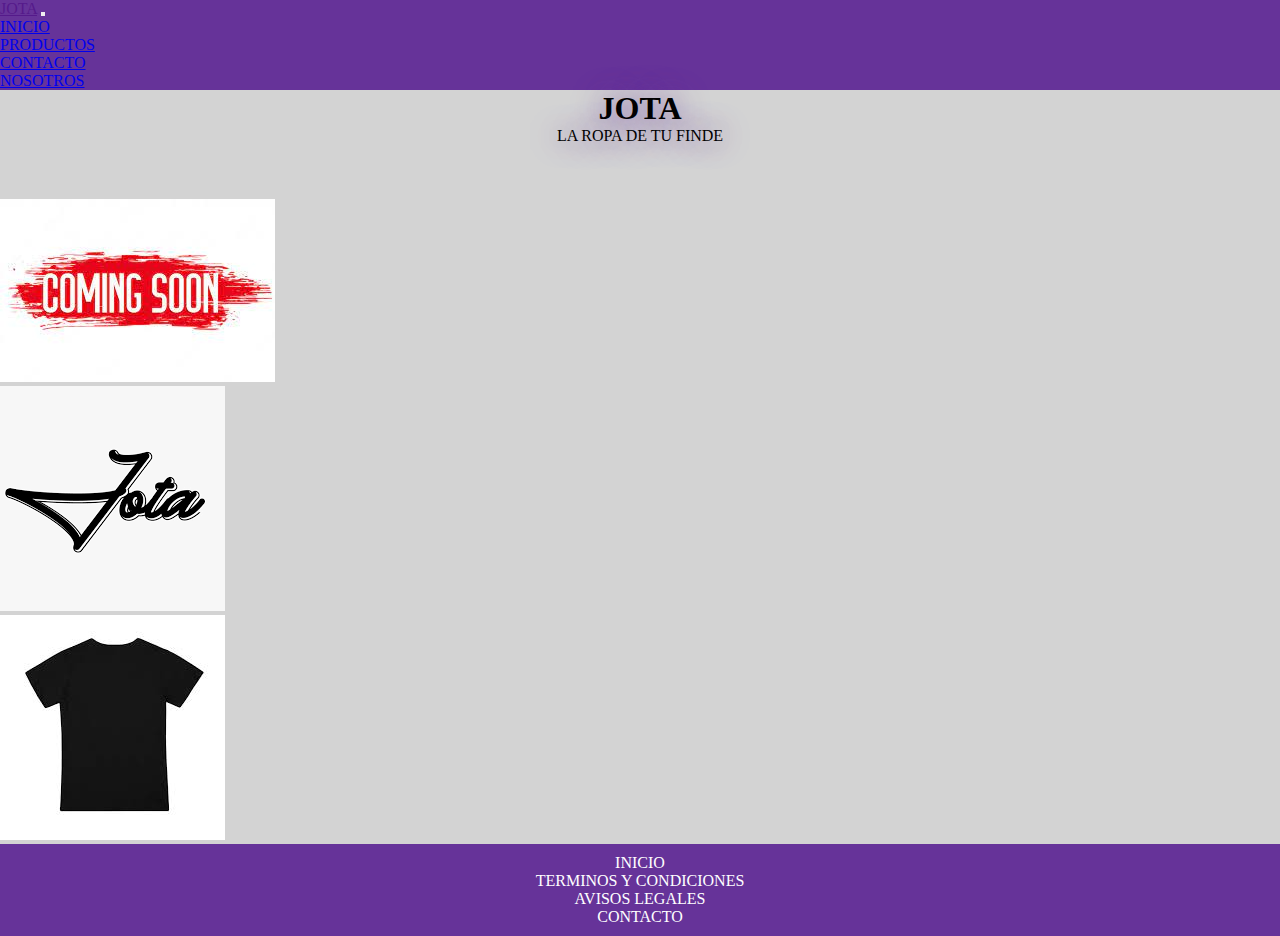
<file: index.html>
<!DOCTYPE html>
<html lang="es">

<head>
    <!-- "version responsive" -->
    <meta charset="UTF-8">
    <meta http-equiv="X-UA-Compatible" content="IE=edge">
    <meta name="viewport" content="width=device-width, initial-scale=1.0">
    <!-- Font awesome (iconos) inicia -->
    <link rel="stylesheet" href="https://cdnjs.cloudflare.com/ajax/libs/font-awesome/6.4.0/css/all.min.css"
        integrity="sha512-iecdLmaskl7CVkqkXNQ/ZH/XLlvWZOJyj7Yy7tcenmpD1ypASozpmT/E0iPtmFIB46ZmdtAc9eNBvH0H/ZpiBw=="
        crossorigin="anonymous" referrerpolicy="no-referrer" />
    <!-- Font awesome (iconos) Finaliza -->
    <!-- css BS inicia -->
    <link rel="stylesheet" href="https://cdn.jsdelivr.net/npm/bootstrap@4.6.2/dist/css/bootstrap.min.css"
        integrity="sha384-xOolHFLEh07PJGoPkLv1IbcEPTNtaed2xpHsD9ESMhqIYd0nLMwNLD69Npy4HI+N" crossorigin="anonymous">
    <!-- Css BS Finaliza -->
    <!-- Favicon inicia -->
    <link rel="shortcut icon" href="./multimedia/Favicom.png" type="image/x-icon">
    <!-- Favicon Finaliza -->
    <!-- CSS inicia -->
    <link rel="stylesheet" href="./estilos.css">
    <!-- CSS Finaliza -->
    <!-- etiquetas meta inician -->
    <meta name="description" content="jota es una marca de ropa basada en el estilo al cuerpo, sin estampas y de la mejor calidas. estamos ubicados en buenos aires, lanus.
    tenemos una paleta de colores muy amplia, nos agradan todos los colores.">
    <meta name="keywords" content="ropa de hombre, ropa entallada, jota">
    <!-- etiquetas meta finalizan -->
    <title>Jota</title>
</head>

<body>
    <!-- Nav inicia -->
    <nav class="navbar navbar-expand-md bg-dark navbar-dark">
        <!-- Brand -->
        <a class="navbar-brand" href="">JOTA</a>

        <!-- Toggler/collapsibe Button -->
        <button class="navbar-toggler" type="button" data-toggle="collapse" data-target="#collapsibleNavbar">
            <span class="navbar-toggler-icon"></span>
        </button>

        <!-- Navbar links -->
        <div class="collapse navbar-collapse" id="collapsibleNavbar">
            <ul class="navbar-nav">
                <li class="nav-item">
                    <a class="nav-link" href="#">inicio</a>
                </li>
                <li class="nav-item">
                    <a class="nav-link" href="./pages/productos.html">productos</a>
                </li>
                <li class="nav-item">
                    <a class="nav-link" href="./pages/contacto.html">contacto</a>
                </li>
                <li class="nav-item">
                    <a class="nav-link" href="./pages/nosotros.html">nosotros</a>
                </li>
            </ul>
        </div>
    </nav>
    <!-- NAV Finaliza -->
    <!-- banner inicia -->
    <div class="jumbotron centro">
        <h1>jota</h1>
        <p>la ropa de tu finde</p>
    </div>
    <!-- banner finaliza -->

    <!-- carousel inicia -->
    <div id="demo" class="carousel slide" data-ride="carousel">

        <!-- Indicators -->
        <ul class="carousel-indicators">
            <li data-target="#demo" data-slide-to="0" class="active"></li>
            <li data-target="#demo" data-slide-to="1"></li>
            <li data-target="#demo" data-slide-to="2"></li>
        </ul>

        <!-- The slideshow -->
        <div class="carousel-inner">
            <div class="carousel-item active">
                <img src="multimedia/Proximamente.jpg" alt="proximamente">
            </div>
            <div class="carousel-item">
                <img src="multimedia/Favicom.png" alt="logo de la pagina">
            </div>
            <div class="carousel-item">
                <a href="./Productos/Remera.html"> <img src="multimedia/Remera producto.jpg" alt="remera de producto"> </a>
            </div>
        </div>

        <!-- Left and right controls -->
        <a class="carousel-control-prev" href="#demo" data-slide="prev">
            <span class="carousel-control-prev-icon"></span>
        </a>
        <a class="carousel-control-next" href="#demo" data-slide="next">
            <span class="carousel-control-next-icon"></span>
        </a>

    </div>
    <!-- carousel finaliza -->

    <footer class="footer centro">
        <ul>
            <li> <a href="index.html" class="Pages">inicio</a> </li>
            <li>terminos y condiciones</li>
            <li>avisos legales</li>
            <li> <a href="./pages/contacto.html" class="Pages">contacto</a></li>
        </ul>
    </footer>
</body>
<script src="https://cdn.jsdelivr.net/npm/jquery@3.5.1/dist/jquery.slim.min.js"
    integrity="sha384-DfXdz2htPH0lsSSs5nCTpuj/zy4C+OGpamoFVy38MVBnE+IbbVYUew+OrCXaRkfj"
    crossorigin="anonymous"></script>
<script src="https://cdn.jsdelivr.net/npm/popper.js@1.16.1/dist/umd/popper.min.js"
    integrity="sha384-9/reFTGAW83EW2RDu2S0VKaIzap3H66lZH81PoYlFhbGU+6BZp6G7niu735Sk7lN"
    crossorigin="anonymous"></script>
<script src="https://cdn.jsdelivr.net/npm/bootstrap@4.6.2/dist/js/bootstrap.min.js"
    integrity="sha384-+sLIOodYLS7CIrQpBjl+C7nPvqq+FbNUBDunl/OZv93DB7Ln/533i8e/mZXLi/P+"
    crossorigin="anonymous"></script>

</html>
</file>
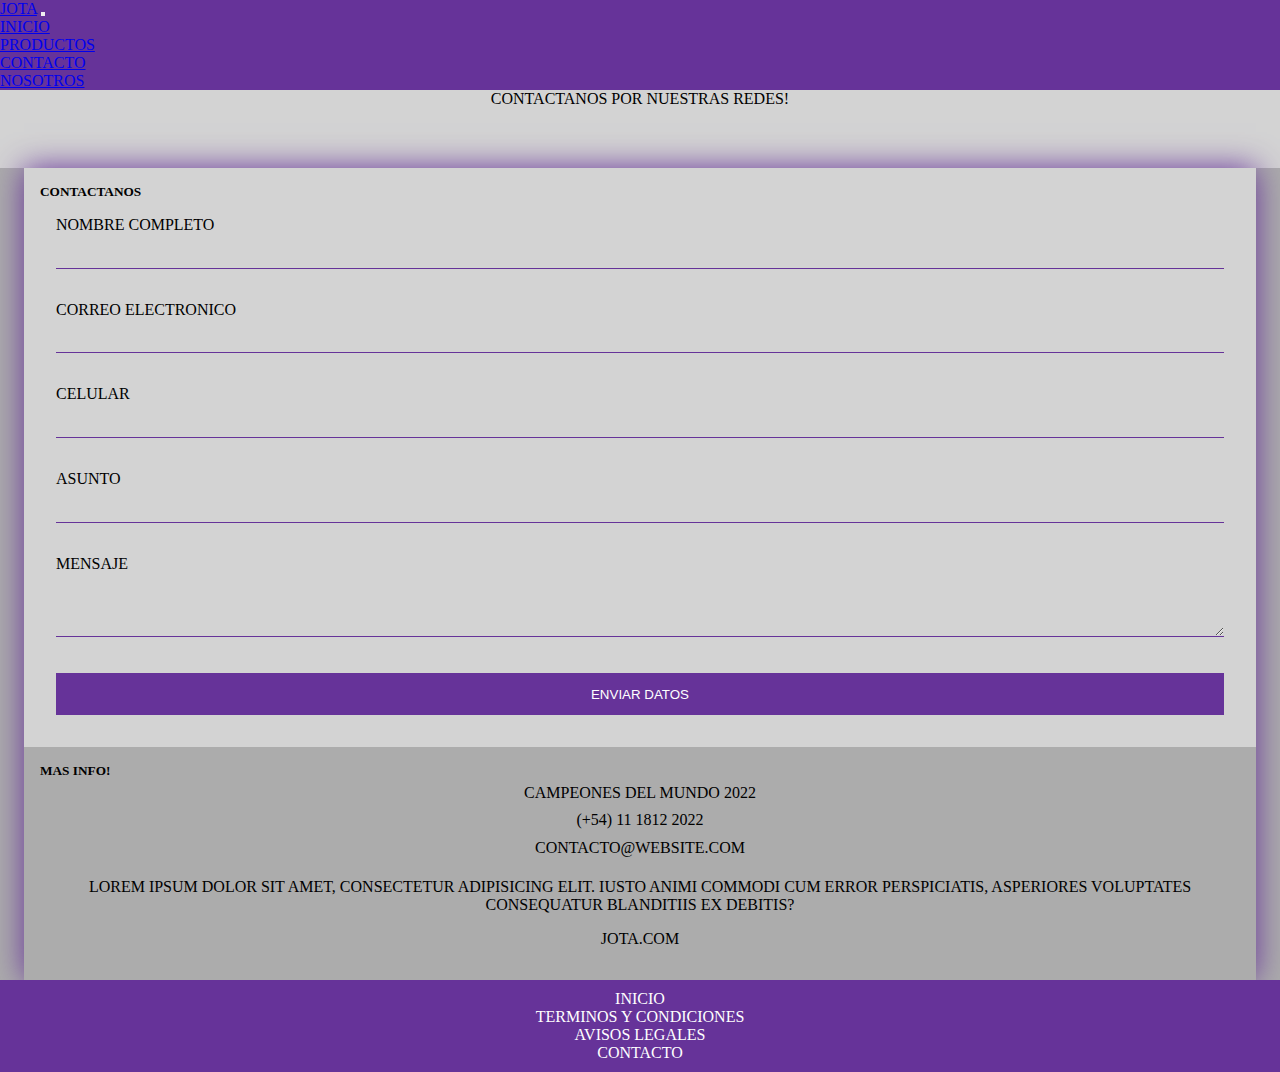
<file: pages/contacto.html>
<!DOCTYPE html>
<html lang="es">

<head>
    <meta charset="UTF-8">
    <meta http-equiv="X-UA-Compatible" content="IE=edge">
    <meta name="viewport" content="width=device-width, initial-scale=1.0">
    <!-- animate.css  -->
    <link rel="stylesheet" href="https://cdnjs.cloudflare.com/ajax/libs/animate.css/3.7.0/animate.min.css">
    <!-- animate.css finaliza -->
    <!-- Font awesome (iconos) inicia -->
    <link rel="stylesheet" href="https://cdnjs.cloudflare.com/ajax/libs/font-awesome/6.4.0/css/all.min.css"
        integrity="sha512-iecdLmaskl7CVkqkXNQ/ZH/XLlvWZOJyj7Yy7tcenmpD1ypASozpmT/E0iPtmFIB46ZmdtAc9eNBvH0H/ZpiBw=="
        crossorigin="anonymous" referrerpolicy="no-referrer" />
    <!-- Font awesome (iconos) Finaliza -->
    <!-- css BS inicia -->
    <link rel="stylesheet" href="https://cdn.jsdelivr.net/npm/bootstrap@4.6.2/dist/css/bootstrap.min.css"
        integrity="sha384-xOolHFLEh07PJGoPkLv1IbcEPTNtaed2xpHsD9ESMhqIYd0nLMwNLD69Npy4HI+N" crossorigin="anonymous">
    <!-- Css BS Finaliza -->
    <!-- Favicon inicia -->
    <link rel="shortcut icon" href="../multimedia/Favicom.png" type="image/x-icon">
    <!-- Favicon Finaliza -->
    <!-- CSS inicia -->
    <link rel="stylesheet" href="../estilos.css">
    <!-- CSS Finaliza -->
    <title>Jota</title>
</head>

<body>
    <!-- Nav inicia -->
    <nav class="navbar navbar-expand-md bg-dark navbar-dark">
        <!-- Brand -->
        <a class="navbar-brand" href="../index.html">jota</a>

        <!-- Toggler/collapsibe Button -->
        <button class="navbar-toggler" type="button" data-toggle="collapse" data-target="#collapsibleNavbar">
            <span class="navbar-toggler-icon"></span>
        </button>

        <!-- Navbar links -->
        <div class="collapse navbar-collapse" id="collapsibleNavbar">
            <ul class="navbar-nav">
                <li class="nav-item">
                    <a class="nav-link" href="../index.html">inicio</a>
                </li>
                <li class="nav-item">
                    <a class="nav-link" href="../pages/productos.html">productos</a>
                </li>
                <li class="nav-item">
                    <a class="nav-link" href="#">contacto</a>
                </li>
                <li class="nav-item">
                    <a class="nav-link" href="../pages/nosotros.html">nosotros</a>
                </li>
            </ul>
        </div>
    </nav>
    <!-- NAV Finaliza -->
    <!-- main inicia  -->
    <main>
        <p class="centro">contactanos por nuestras redes!</p>
        <div class="iconos">
            <a href="https://www.instagram.com"> <i class="fa-brands fa-instagram fa-flip fa-2xl"
                    style="color: #000;"></i> </a>
            <a href="https://www.facebook.com"> <i class="fa-brands fa-facebook fa-flip fa-2xl"
                    style="color: #000;"></i> </a>
            <a href="https://www.whatsapp.com/?lang=es_LA"> <i class="fa-brands fa-whatsapp fa-flip fa-2xl"
                    style="color: #000;"></i> </a>
            <a href="https://twitter.com/i/flow/login?redirect_after_login=%2F"> <i
                    class="fa-brands fa-twitter fa-flip fa-2xl" style="color: #000;"></i> </a>
        </div>
        
        <div class="formulario">
            <div class="contact-wrapper">
                <div class="contact-form">
                    <h5>contactanos</h5>
                    <form action="">
                        
                        <p>
                            <label for="nombre completo">nombre completo</label>
                            <input type="text">
                        </p>

                        <p>
                            <label for="correo electronico">correo electronico</label>
                            <input type="email" name="correo electronico" id="correo electronico">
                        </p>
                        <p>
                            <label for="numero de telefono">celular</label>
                            <input type="tel" id="numero de telefono" name="celular">
                        </p>
                        <p>
                            <label for="">asunto</label>
                            <input type="text" name="asunto">
                        </p>
                        <p class="block">
                            <label for="">mensaje</label>
                            <textarea name="mensaje" id="" cols="" rows="3"></textarea>
                        </p>
                        <p class="block">
                            <button type="submit">
                                enviar datos
                            </button>
                        </p>
                    </form>
                </div>
                <div class="contact-info">
                    <h5>mas info!</h5>
                    <ul>
                        <li> <i class="fas fa-map-marker-alt"></i> campeones del mundo 2022 </li>
                        <li> <i class="fas fa-phone"></i> (+54) 11 1812 2022 </li>
                        <li> <i class="fas fa-envelope-open-text"></i> contacto@website.com </li>
                    </ul>
                    <p>Lorem ipsum dolor sit amet, consectetur adipisicing elit. Iusto animi commodi cum error
                        perspiciatis, asperiores voluptates consequatur blanditiis ex debitis?</p>
                    <p>jota.com</p>
                </div>
            </div>
</main>

<!-- footer inicia -->

<footer class="footer centro">
    <ul>
        <li> <a href="../index.html" class="Pages">inicio</a> </li>
        <li>terminos y condiciones</li>
        <li>avisos legales</li>
        <li> <a href="#" class="Pages">contacto</a> </li>
    </ul>
</footer>
<!-- footer finaliza -->

</body>


<script src="https://cdn.jsdelivr.net/npm/jquery@3.5.1/dist/jquery.slim.min.js"
    integrity="sha384-DfXdz2htPH0lsSSs5nCTpuj/zy4C+OGpamoFVy38MVBnE+IbbVYUew+OrCXaRkfj"
    crossorigin="anonymous"></script>
<script src="https://cdn.jsdelivr.net/npm/popper.js@1.16.1/dist/umd/popper.min.js"
    integrity="sha384-9/reFTGAW83EW2RDu2S0VKaIzap3H66lZH81PoYlFhbGU+6BZp6G7niu735Sk7lN"
    crossorigin="anonymous"></script>
<script src="https://cdn.jsdelivr.net/npm/bootstrap@4.6.2/dist/js/bootstrap.min.js"
    integrity="sha384-+sLIOodYLS7CIrQpBjl+C7nPvqq+FbNUBDunl/OZv93DB7Ln/533i8e/mZXLi/P+"
    crossorigin="anonymous"></script>

</html>
</file>
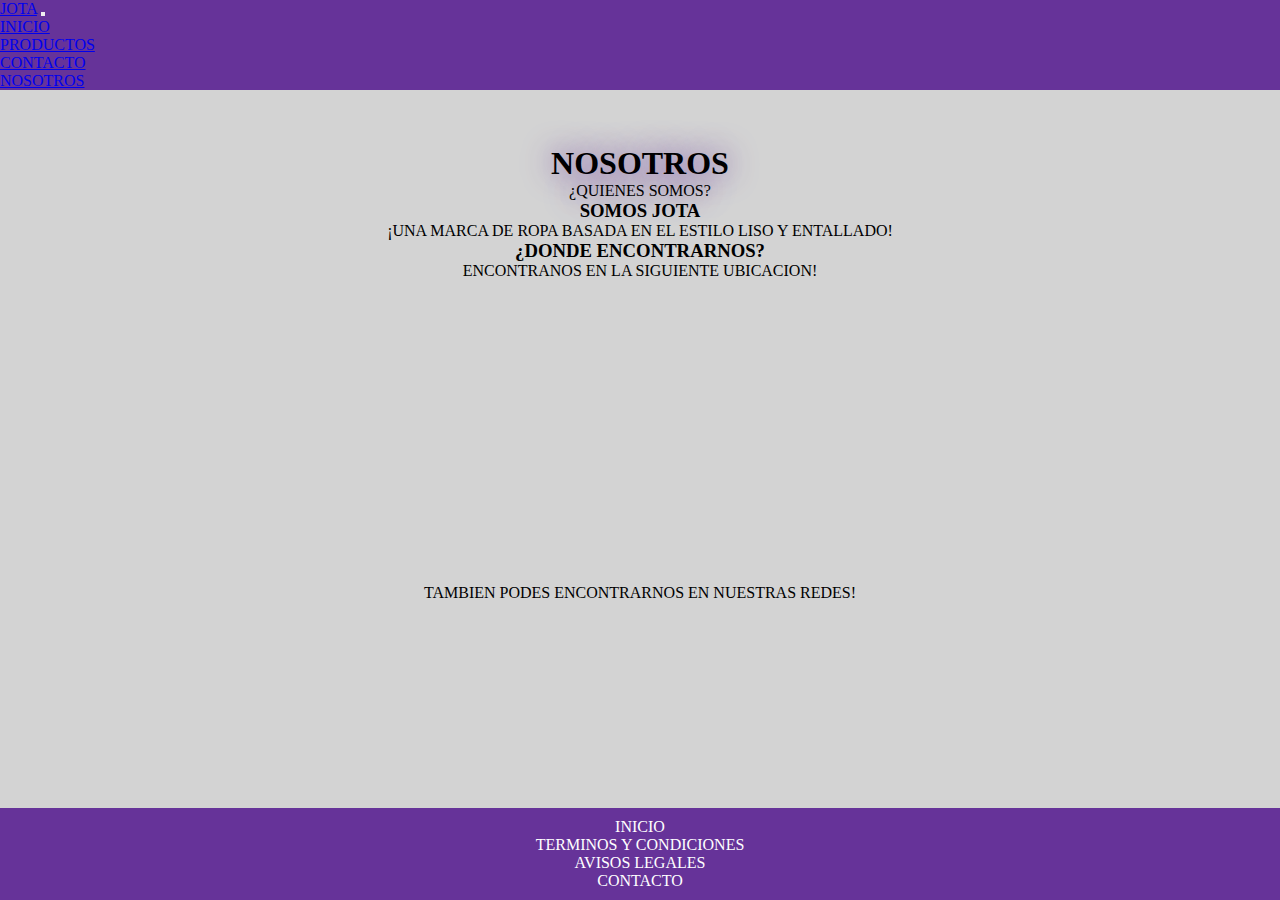
<file: pages/nosotros.html>
<!DOCTYPE html>
<html lang="es">
    <head>
        <!-- "version responsive" -->
        <meta charset="UTF-8">
        <meta http-equiv="X-UA-Compatible" content="IE=edge">
        <meta name="viewport" content="width=device-width, initial-scale=1.0">
        <!-- Font awesome (iconos) inicia -->
        <link rel="stylesheet" href="https://cdnjs.cloudflare.com/ajax/libs/font-awesome/6.4.0/css/all.min.css"
            integrity="sha512-iecdLmaskl7CVkqkXNQ/ZH/XLlvWZOJyj7Yy7tcenmpD1ypASozpmT/E0iPtmFIB46ZmdtAc9eNBvH0H/ZpiBw=="
            crossorigin="anonymous" referrerpolicy="no-referrer" />
        <!-- Font awesome (iconos) Finaliza -->
        <!-- css BS inicia -->
        <link rel="stylesheet" href="https://cdn.jsdelivr.net/npm/bootstrap@4.6.2/dist/css/bootstrap.min.css"
            integrity="sha384-xOolHFLEh07PJGoPkLv1IbcEPTNtaed2xpHsD9ESMhqIYd0nLMwNLD69Npy4HI+N" crossorigin="anonymous">
        <!-- Css BS Finaliza -->
        <!-- Favicon inicia -->
        <link rel="shortcut icon" href="../multimedia/Favicom.png" type="image/x-icon">
        <!-- Favicon Finaliza -->
        <!-- CSS inicia -->
        <link rel="stylesheet" href="../estilos.css">
        <!-- CSS Finaliza -->
        <title>Jota</title>
    </head>
<body>
    <!-- Nav inicia -->
    <nav class="navbar navbar-expand-md bg-dark navbar-dark">
        <!-- Brand -->
        <a class="navbar-brand" href="../index.html">JOTA</a>

        <!-- Toggler/collapsibe Button -->
        <button class="navbar-toggler" type="button" data-toggle="collapse" data-target="#collapsibleNavbar">
            <span class="navbar-toggler-icon"></span>
        </button>

        <!-- Navbar links -->
        <div class="collapse navbar-collapse" id="collapsibleNavbar">
            <ul class="navbar-nav">
                <li class="nav-item">
                    <a class="nav-link" href="../index.html">inicio</a>
                </li>
                <li class="nav-item">
                    <a class="nav-link" href="../pages/productos.html">productos</a>
                </li>
                <li class="nav-item">
                    <a class="nav-link" href="../pages/contacto.html">contacto</a>
                </li>
                <li class="nav-item">
                    <a class="nav-link" href="../pages/nosotros.html">nosotros</a>
                </li>
            </ul>
        </div>
    </nav>
    <!-- NAV Finaliza -->

<main class="main-nos">
    <div class="jumbotron centro">
        <h1>nosotros</h1>
        <p>¿quienes somos?</p>
    </div>
    <div class="centro">
        <h3>somos jota</h3>
        <p>¡una marca de ropa basada en el estilo liso y entallado!</p>
    </div>
    <div class="centro">
        <h3>¿donde encontrarnos?</h3>
        <p class="centro">encontranos en la siguiente ubicacion!</p>
        <iframe src="https://www.google.com/maps/embed?pb=!1m18!1m12!1m3!1d3281.388327095244!2d-58.411546182687225!3d-34.6701474654977!2m3!1f0!2f0!3f0!3m2!1i1024!2i768!4f13.1!3m3!1m2!1s0x95bccd3783b6e773%3A0x7af8c10a8a0ffcc6!2sPlaza%20Alsina!5e0!3m2!1ses-419!2sar!4v1685483100245!5m2!1ses-419!2sar" width="400" height="300" style="border:0;" allowfullscreen="" loading="lazy" referrerpolicy="no-referrer-when-downgrade"></iframe>
        <p>tambien podes encontrarnos en nuestras redes!</p>
    </div>
</main>

    <footer class="footer centro">
        <ul>
            <li> <a href="../index.html" class="Pages">inicio</a> </li>
            <li>terminos y condiciones</li>
            <li>avisos legales</li>
            <li> <a href="./contacto.html" class="Pages">contacto</a> </li>
        </ul>
    </footer>

</body>
<script src="https://cdn.jsdelivr.net/npm/jquery@3.5.1/dist/jquery.slim.min.js"
    integrity="sha384-DfXdz2htPH0lsSSs5nCTpuj/zy4C+OGpamoFVy38MVBnE+IbbVYUew+OrCXaRkfj"
    crossorigin="anonymous"></script>
<script src="https://cdn.jsdelivr.net/npm/popper.js@1.16.1/dist/umd/popper.min.js"
    integrity="sha384-9/reFTGAW83EW2RDu2S0VKaIzap3H66lZH81PoYlFhbGU+6BZp6G7niu735Sk7lN"
    crossorigin="anonymous"></script>
<script src="https://cdn.jsdelivr.net/npm/bootstrap@4.6.2/dist/js/bootstrap.min.js"
    integrity="sha384-+sLIOodYLS7CIrQpBjl+C7nPvqq+FbNUBDunl/OZv93DB7Ln/533i8e/mZXLi/P+"
    crossorigin="anonymous"></script>

</html>
</file>
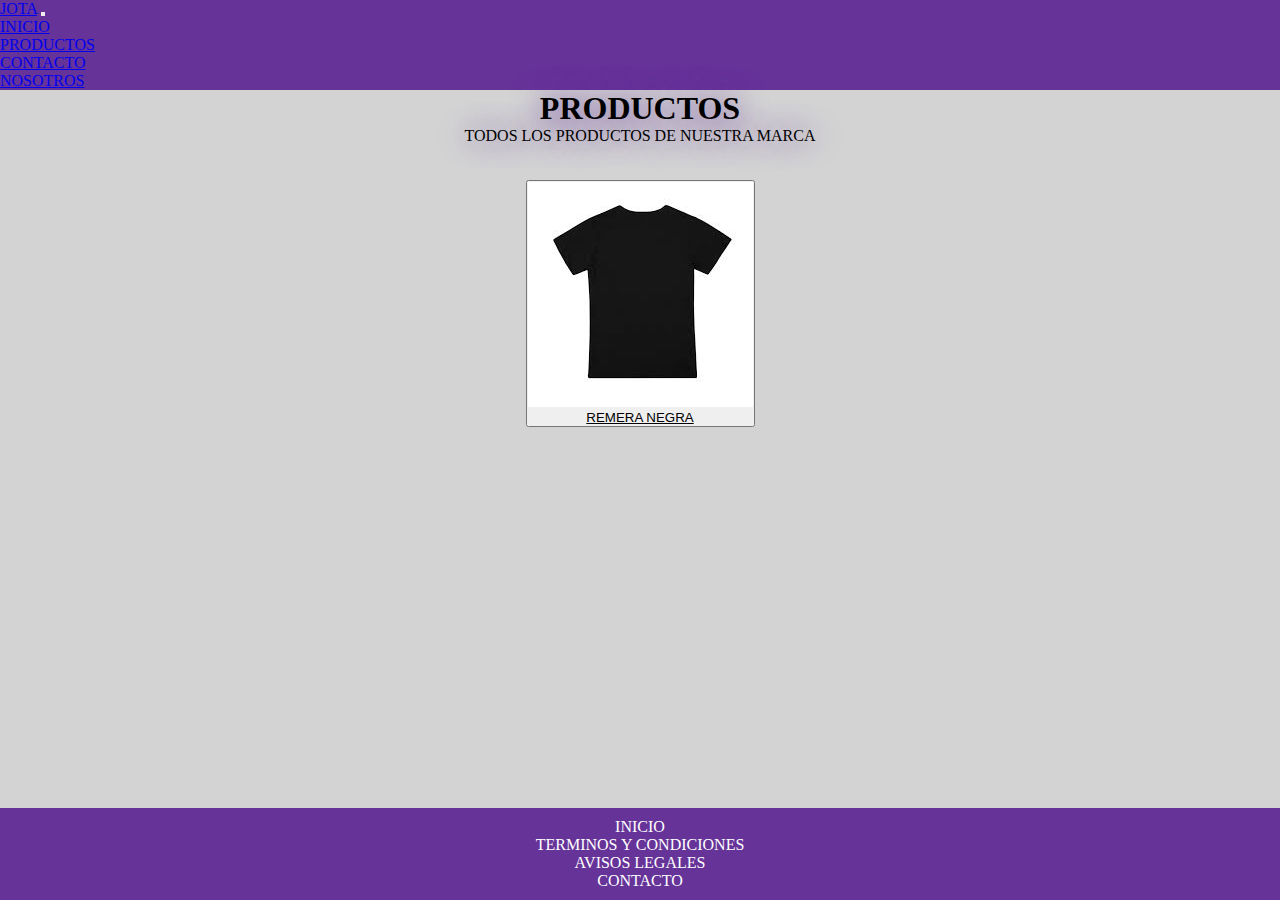
<file: pages/productos.html>
<!DOCTYPE html>
<html lang="es">
    <head>
        <!-- segundo html "responsive" -->
        <meta charset="UTF-8">
        <meta http-equiv="X-UA-Compatible" content="IE=edge">
        <meta name="viewport" content="width=device-width, initial-scale=1.0">
        <!-- Font awesome (iconos) inicia -->
        <link rel="stylesheet" href="https://cdnjs.cloudflare.com/ajax/libs/font-awesome/6.4.0/css/all.min.css"
            integrity="sha512-iecdLmaskl7CVkqkXNQ/ZH/XLlvWZOJyj7Yy7tcenmpD1ypASozpmT/E0iPtmFIB46ZmdtAc9eNBvH0H/ZpiBw=="
            crossorigin="anonymous" referrerpolicy="no-referrer" />
        <!-- Font awesome (iconos) Finaliza -->
        <!-- css BS inicia -->
        <link rel="stylesheet" href="https://cdn.jsdelivr.net/npm/bootstrap@4.6.2/dist/css/bootstrap.min.css"
            integrity="sha384-xOolHFLEh07PJGoPkLv1IbcEPTNtaed2xpHsD9ESMhqIYd0nLMwNLD69Npy4HI+N" crossorigin="anonymous">
        <!-- Css BS Finaliza -->
        <!-- Favicon inicia -->
        <link rel="shortcut icon" href="../multimedia/Favicom.png" type="image/x-icon">
        <!-- Favicon Finaliza -->
        <!-- CSS inicia -->
        <link rel="stylesheet" href="../estilos.css">
        <!-- CSS Finaliza -->
        <title>Jota</title>
    </head>
<body>
    <!-- Nav inicia -->
    <nav class="navbar navbar-expand-md bg-dark navbar-dark">
        <!-- Brand -->
        <a class="navbar-brand" href="../index.html">jota</a>

        <!-- Toggler/collapsibe Button -->
        <button class="navbar-toggler" type="button" data-toggle="collapse" data-target="#collapsibleNavbar">
            <span class="navbar-toggler-icon"></span>
        </button>

        <!-- Navbar links -->
        <div class="collapse navbar-collapse" id="collapsibleNavbar">
            <ul class="navbar-nav">
                <li class="nav-item">
                    <a class="nav-link" href="../index.html">inicio</a>
                </li>
                <li class="nav-item">
                    <a class="nav-link" href="pages/productos.html">productos</a>
                </li>
                <li class="nav-item">
                    <a class="nav-link" href="./contacto.html">contacto</a>
                </li>
                <li class="nav-item">
                    <a class="nav-link" href="./nosotros.html">nosotros</a>
                </li>
            </ul>
        </div>
    </nav>
    <!-- NAV Finaliza -->

    <!-- main primera pre entrega!  -->
    <!-- <Main>
        <h1 class="centro">productos</h1>
        <p class="centro">Todos los productos de nuestra marca</p>
        <br>
        <a href="../Productos/Remera.html"><img src="../multimedia/Remera producto.jpg" class="product_img"> </a>
        <Br></Br>
        <a class="Prc" href="../Productos/Remera.html">Remera negra</a>
    </Main> -->

    <main>
        <div class="jumbotron centro">
            <h1>productos</h1>
            <p>todos los productos de nuestra marca</p>
        </div>
        <div class="main-producto">
            <button>
                <a href="../Productos/Remera.html" class="boton">
                <img src="../multimedia/Remera producto.jpg" alt="">
                <br>
                remera negra
                </a>
            </button>
        </div>
    </main>

    
    <footer class="footer centro">
        <ul>
            <li> <a href="../index.html" class="Pages">inicio</a> </li>
            <li>terminos y condiciones</li>
            <li>avisos legales</li>
            <li> <a href="./contacto.html" class="Pages">contacto </a> </li>
        </ul> 
    </footer> 

    <script src="https://cdn.jsdelivr.net/npm/jquery@3.5.1/dist/jquery.slim.min.js"
    integrity="sha384-DfXdz2htPH0lsSSs5nCTpuj/zy4C+OGpamoFVy38MVBnE+IbbVYUew+OrCXaRkfj"
    crossorigin="anonymous"></script>
<script src="https://cdn.jsdelivr.net/npm/popper.js@1.16.1/dist/umd/popper.min.js"
    integrity="sha384-9/reFTGAW83EW2RDu2S0VKaIzap3H66lZH81PoYlFhbGU+6BZp6G7niu735Sk7lN"
    crossorigin="anonymous"></script>
<script src="https://cdn.jsdelivr.net/npm/bootstrap@4.6.2/dist/js/bootstrap.min.js"
    integrity="sha384-+sLIOodYLS7CIrQpBjl+C7nPvqq+FbNUBDunl/OZv93DB7Ln/533i8e/mZXLi/P+"
    crossorigin="anonymous"></script>
</body>
</html>
</file>
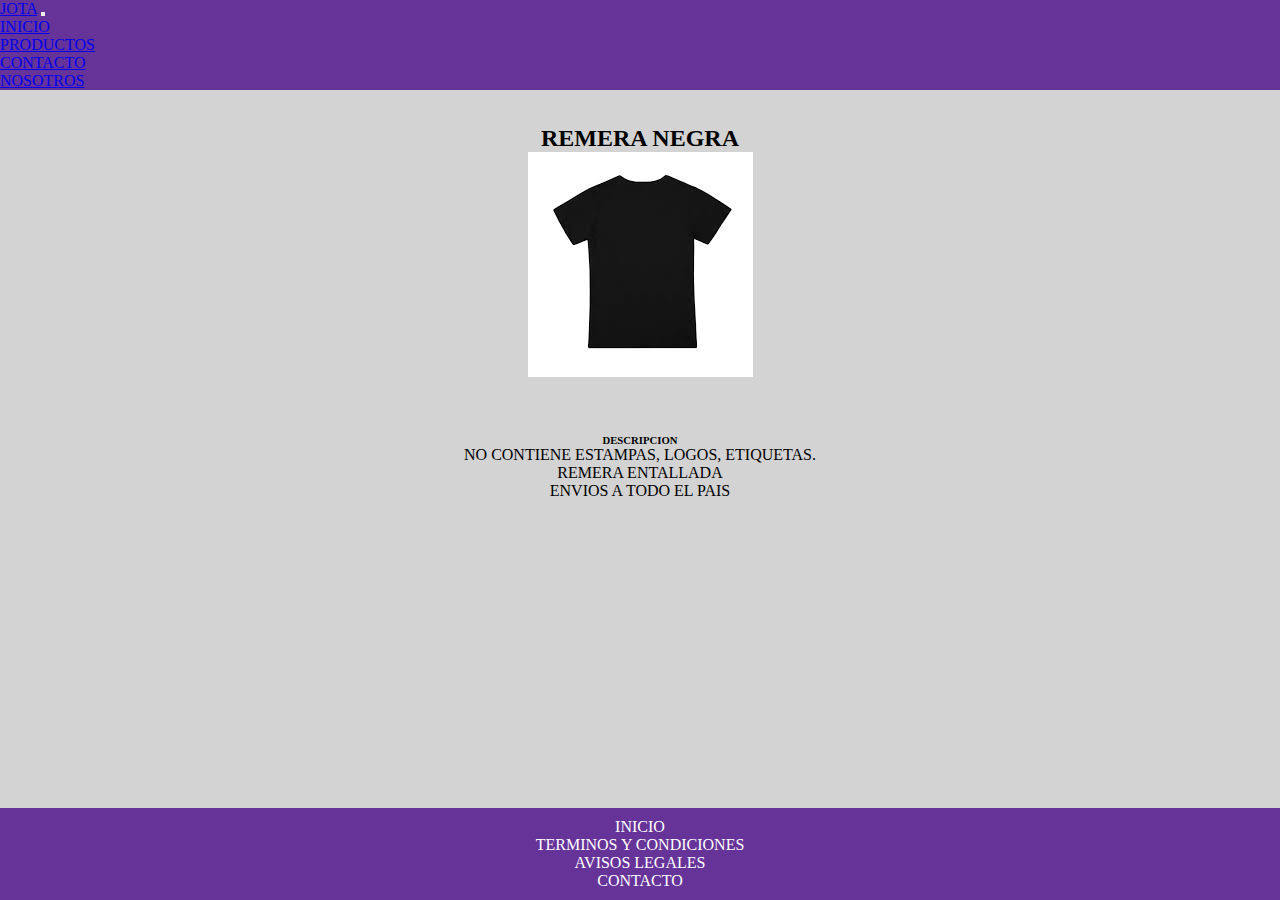
<file: Productos/Remera.html>
<!DOCTYPE html>
<html lang="es">
    <head>
        <!-- "version responsive" -->
        <meta charset="UTF-8">
        <meta http-equiv="X-UA-Compatible" content="IE=edge">
        <meta name="viewport" content="width=device-width, initial-scale=1.0">
        <!-- Font awesome (iconos) inicia -->
        <link rel="stylesheet" href="https://cdnjs.cloudflare.com/ajax/libs/font-awesome/6.4.0/css/all.min.css"
            integrity="sha512-iecdLmaskl7CVkqkXNQ/ZH/XLlvWZOJyj7Yy7tcenmpD1ypASozpmT/E0iPtmFIB46ZmdtAc9eNBvH0H/ZpiBw=="
            crossorigin="anonymous" referrerpolicy="no-referrer" />
        <!-- Font awesome (iconos) Finaliza -->
        <!-- css BS inicia -->
        <link rel="stylesheet" href="https://cdn.jsdelivr.net/npm/bootstrap@4.6.2/dist/css/bootstrap.min.css"
            integrity="sha384-xOolHFLEh07PJGoPkLv1IbcEPTNtaed2xpHsD9ESMhqIYd0nLMwNLD69Npy4HI+N" crossorigin="anonymous">
        <!-- Css BS Finaliza -->
        <!-- Favicon inicia -->
        <link rel="shortcut icon" href="../multimedia/Favicom.png" type="image/x-icon">
        <!-- Favicon Finaliza -->
        <!-- CSS inicia -->
        <link rel="stylesheet" href="../estilos.css">
        <!-- CSS Finaliza -->
        <title>Jota</title>
    </head>
<body>

<!-- Nav inicia -->
        <nav class="navbar navbar-expand-md bg-dark navbar-dark">
            <!-- Brand -->
            <a class="navbar-brand" href="../index.html">jota</a>
    
            <!-- Toggler/collapsibe Button -->
            <button class="navbar-toggler" type="button" data-toggle="collapse" data-target="#collapsibleNavbar">
                <span class="navbar-toggler-icon"></span>
            </button>
    
            <!-- Navbar links -->
            <div class="collapse navbar-collapse" id="collapsibleNavbar">
                <ul class="navbar-nav">
                    <li class="nav-item">
                        <a class="nav-link" href="../index.html">inicio</a>
                    </li>
                    <li class="nav-item">
                        <a class="nav-link" href="../pages/productos.html">productos</a>
                    </li>
                    <li class="nav-item">
                        <a class="nav-link" href="../pages/contacto.html">contacto</a>
                    </li>
                    <li class="nav-item">
                        <a class="nav-link" href="../pages/nosotros.html">nosotros</a>
                    </li>
                </ul>
            </div>
        </nav>
<!-- NAV Finaliza -->

<main>
    <div class="main-producto">
        <h2>remera negra</h2>
        <a href="../multimedia/Remera producto.jpg"><img src="../multimedia/Remera producto.jpg" alt="" class="froduct"></a>
    </div>
<br>
    <div class="centro">
        <h6>descripcion</h6>
        <p>no contiene estampas, logos, etiquetas.</p>
        <p>remera entallada</p>
        <p>envios a todo el pais</p>
    </div>

</main>

    <footer class="footer centro">
        <ul>
            <li> <a href="../index.html" class="Pages">inicio</a> </li>
            <li>terminos y condiciones</li>
            <li>avisos legales</li>
            <li> <a href="../pages/contacto.html" class="Pages">contacto</a> </li>
        </ul> 
    </footer> 
</body>
<script src="https://cdn.jsdelivr.net/npm/jquery@3.5.1/dist/jquery.slim.min.js"
    integrity="sha384-DfXdz2htPH0lsSSs5nCTpuj/zy4C+OGpamoFVy38MVBnE+IbbVYUew+OrCXaRkfj"
    crossorigin="anonymous"></script>
<script src="https://cdn.jsdelivr.net/npm/popper.js@1.16.1/dist/umd/popper.min.js"
    integrity="sha384-9/reFTGAW83EW2RDu2S0VKaIzap3H66lZH81PoYlFhbGU+6BZp6G7niu735Sk7lN"
    crossorigin="anonymous"></script>
<script src="https://cdn.jsdelivr.net/npm/bootstrap@4.6.2/dist/js/bootstrap.min.js"
    integrity="sha384-+sLIOodYLS7CIrQpBjl+C7nPvqq+FbNUBDunl/OZv93DB7Ln/533i8e/mZXLi/P+"
    crossorigin="anonymous"></script>

</html>
</file>
<file: estilos.css>
* {
  margin: 0;
  padding: 0;
  box-sizing: border-box;
  text-transform: uppercase;
}

html {
  height: 100%;
}

body {
  background-color: lightgray;
  display: flex;
  flex-direction: column;
  min-height: 100%;
}
body .centro {
  text-align: center;
}

.jumbotron {
  background-color: lightgray;
  text-shadow: rebeccapurple 0 0 30px;
}

.navbar {
  background-color: rebeccapurple !important;
}

.footer {
  margin-top: auto;
  color: white;
  background-color: rebeccapurple;
  width: 100%;
  padding: 10px;
  bottom: 0;
}
.footer a.Pages:hover {
  color: white;
}
.footer .Pages {
  color: white;
  text-decoration: none;
}

.main-producto {
  display: flex;
  justify-content: space-between;
  flex-direction: column;
  align-items: center;
  margin: 20px;
  padding: 15px;
}
.main-producto .boton {
  color: black;
}
.main-producto .boton .boton:hover {
  text-decoration: none;
  color: white;
}

.main-nos, .des-p {
  display: flex;
  flex-direction: column;
  align-items: center;
  padding: 40px;
  margin: 15px;
}

.iconos {
  display: flex;
  align-items: center;
  justify-content: space-around;
  margin: 30px;
}

body .formulario {
  padding: 0 1.5em;
  box-sizing: border-box;
  background-color: rgb(172, 172, 172);
}

.content {
  max-width: 1170px;
  margin-left: auto;
  margin-right: auto;
  padding: 1.5em;
}

.contact-wrapper {
  box-shadow: 0 0 30px 0 rebeccapurple;
}

.contact-wrapper > * {
  padding: 1em;
}

.contact-form {
  background-color: lightgray;
}
.contact-form form p {
  margin: 0;
  padding: 1em;
}
.contact-form form button, .contact-form form input, .contact-form form textarea {
  width: 100%;
  padding: 0.7em;
  border: none;
  background: none;
  outline: none;
  color: black;
  border-bottom: 1px solid rebeccapurple;
}
.contact-form form button {
  background-color: rebeccapurple;
  border: 0;
  color: white;
  text-transform: uppercase;
  padding: 1em;
}
.contact-form form button:hover, .contact-form form button:focus {
  background-color: violet;
  color: black;
  transition: background color 1s ease-out;
}

.contact-info ul {
  list-style: none;
  padding: 0;
}
.contact-info h6, .contact-info ul, .contact-info p {
  text-align: center;
  margin: 0 0 1rem 0;
}
.contact-info ul li {
  padding: 0.3em;
}/*# sourceMappingURL=estilos.css.map */
</file>
